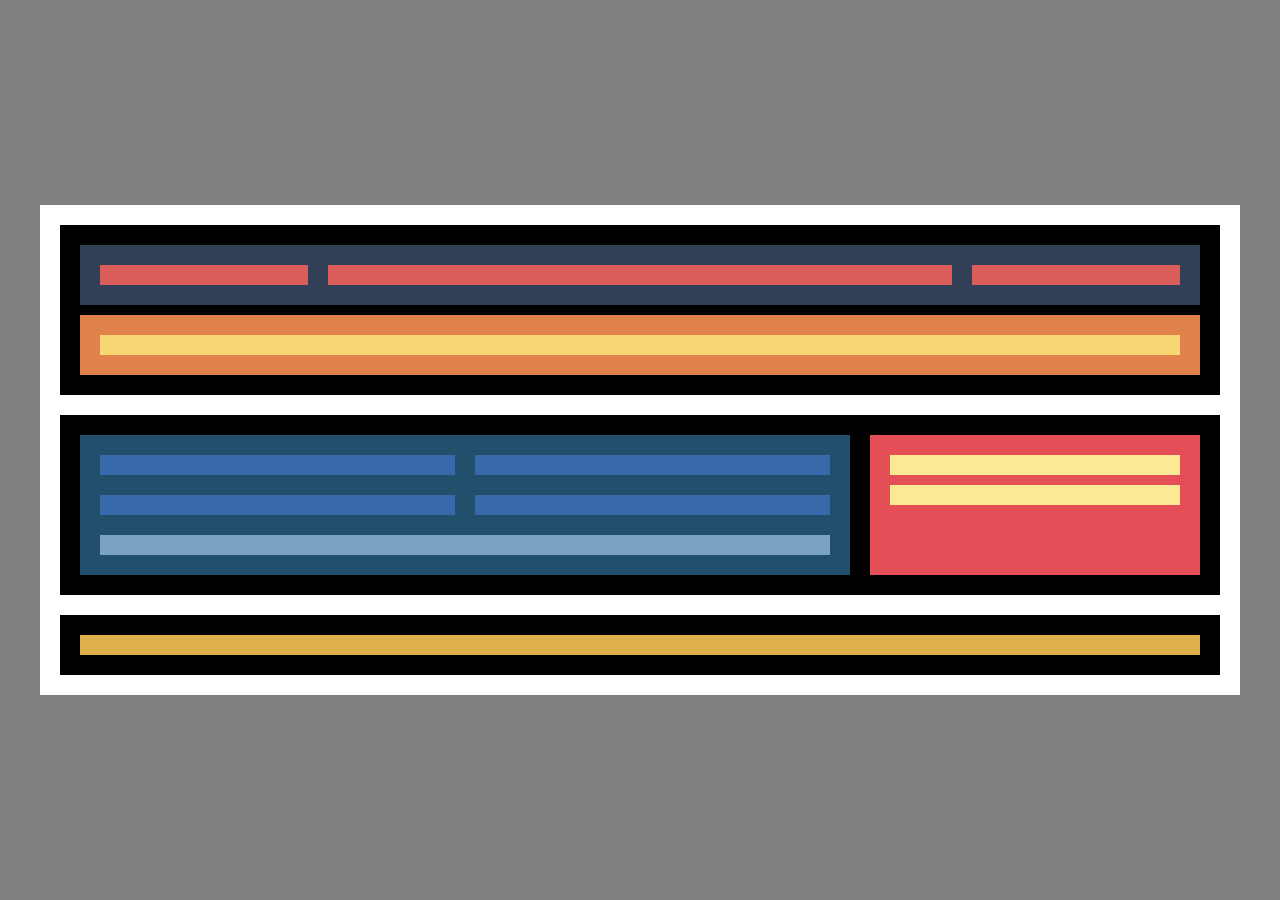
<file: Nivel 1/index.html>
<!DOCTYPE html>
<html lang="en">
<head>
  <meta charset="UTF-8">
  <meta http-equiv="X-UA-Compatible" content="IE=edge">
  <meta name="viewport" content="width=device-width, initial-scale=1.0">
  <link rel="stylesheet" href="styles.css">
  <link rel="icon" type="image/png" href="./images/icon-02.png">
  <title>Nivel 1</title>
</head>
<body>
  <main>

    <!-- First Container -->
    <div class="parent"> 

      <div class="wrapper-a-top">

        <div class="element el-a-1"></div>
        <div class="element el-a-2"></div>
        <div class="element el-a-3"></div>

      </div>

      <div class="wrapper-a-bottom">

        <div class="bottom-el-a-1"></div>

      </div>

    </div>

    <!-- Second Container -->
    <div class="container-b parent">

      <div class="wrapper-b-1">

          <div class="item-wrapper">
            <div class="item"></div>
            <div class="item"></div>
          </div>

          <div class="item-wrapper">
            <div class="item"></div>
            <div class="item"></div>
          </div>
        
        <div class="full-width-container"></div>
      </div>

      <div class="wrapper-b-2">

        <div></div>
        <div></div>
        
      </div>

    </div>

    <!-- Third Container -->
    <div class="container-c parent">

      <div></div>

    </div>

  </main>
</body>
</html>
</file>
<file: Nivel 1/styles.css>
/*-----------------
GLOBAL
-------------------*/
*, 
::after, 
::before {
  margin: 0;
  padding: 0;
  box-sizing: border-box;
}

/*-----------------
GLOBAL LAYOUT
-------------------*/

body {
  width: 100vw;
  height: 100vh;
  display: flex;
  justify-content: center;
  align-items: center;
  background-color: grey;
}

main {
  min-width: 220px;
  max-width: 1200px;
  width: 100%;
  padding: 1.25em;
  margin: 1.25em;
  background-color: #FFF;
  display: flex;
  flex-direction: column;
}

.parent {
  background-color: #000;
  padding: 1.25em;
}

.parent:not(:last-child) {
  margin-bottom: 1.25em;
}

/*-----------------
FIRST CONTAINER
-------------------*/

.wrapper-a-top {
  display: flex;
  flex-direction: column;
  background-color: #314057;
  padding: 1.25em;
  gap: 1.25em;
  margin-bottom: 1.25em;
}

.element {
  background-color: #D95E5A;
  padding: .625em;
}

.wrapper-a-bottom {
  padding: 1.25em;
  background-color: #E1814C;
}

.bottom-el-a-1 {
  background-color: #F8D673;
  padding: .625em;
}

/*-----------------
SECOND CONTAINER
-------------------*/

.container-b {
  display: flex;
  flex-direction: column;
  background-color: #F9E356;
  gap: 1.25em;
}

.wrapper-b-1,
.wrapper-b-2 {
  display: flex;
  flex-direction: column;
  padding: 1.25em;
}

.wrapper-b-1:first-child {
  background-color: #224F6C;
}

.item-wrapper {
  display: flex;
  flex-direction: column;
  margin-bottom: 1.25em;
  gap: 1.25em;
}

.item {
  background-color: #386AAB;
  padding: .625em;
}

.wrapper-b-2 {
  background-color: #ED815E;
}

.wrapper-b-2 div:last-child {
  margin-bottom: 0;
}

.wrapper-b-2 > div {
  padding: .625em;
  background-color: #F2B677;
  margin-bottom: 1.25em;
}

.full-width-container {
  background-color: #7BA2C1;
  padding: .625em;
}


/*-----------------
THIRD CONTAINER
-------------------*/

.container-c > div {
  padding: .625em;
  background-color: #DEB14A;
}

/*-----------------
MEDIA QUERIES
-------------------*/

/* Tablets */

@media (min-width: 768px) {
  .wrapper-a-top {
    flex-direction: row;
    margin-bottom: .625em;
  }  

  .container-b {
    flex-direction: column;
    background-color: #FEFF55;
  }

  .el-a-1,
  .el-a-3 {
    width: 20%;
  }

  .el-a-2 {
    width: 60%;
  }  

  .item-wrapper {
    flex-direction: row;
    justify-content: space-between;
  }

  .item {
    width: 50%;
  }
  
  .wrapper-b-2 {
    background-color: #E44F57;
  }

  .wrapper-b-2 > div {
    margin-bottom: .625em;
    background-color: #FBEA93;
  }

  .wrapper-b-2 div:last-child {
    margin-bottom: 0;
  }
}


/* Desktop */

@media (min-width: 1024px) {
  .container-b {
    flex-direction: row;
    background-color: #000;
  }

  .wrapper-b-1 {
    width: 70%;  
    background-color: #4D4D68;
  } 

    .wrapper-b-2 {
    width: 30%;  
    background-color: #E44F57;
  } 
}
</file>
